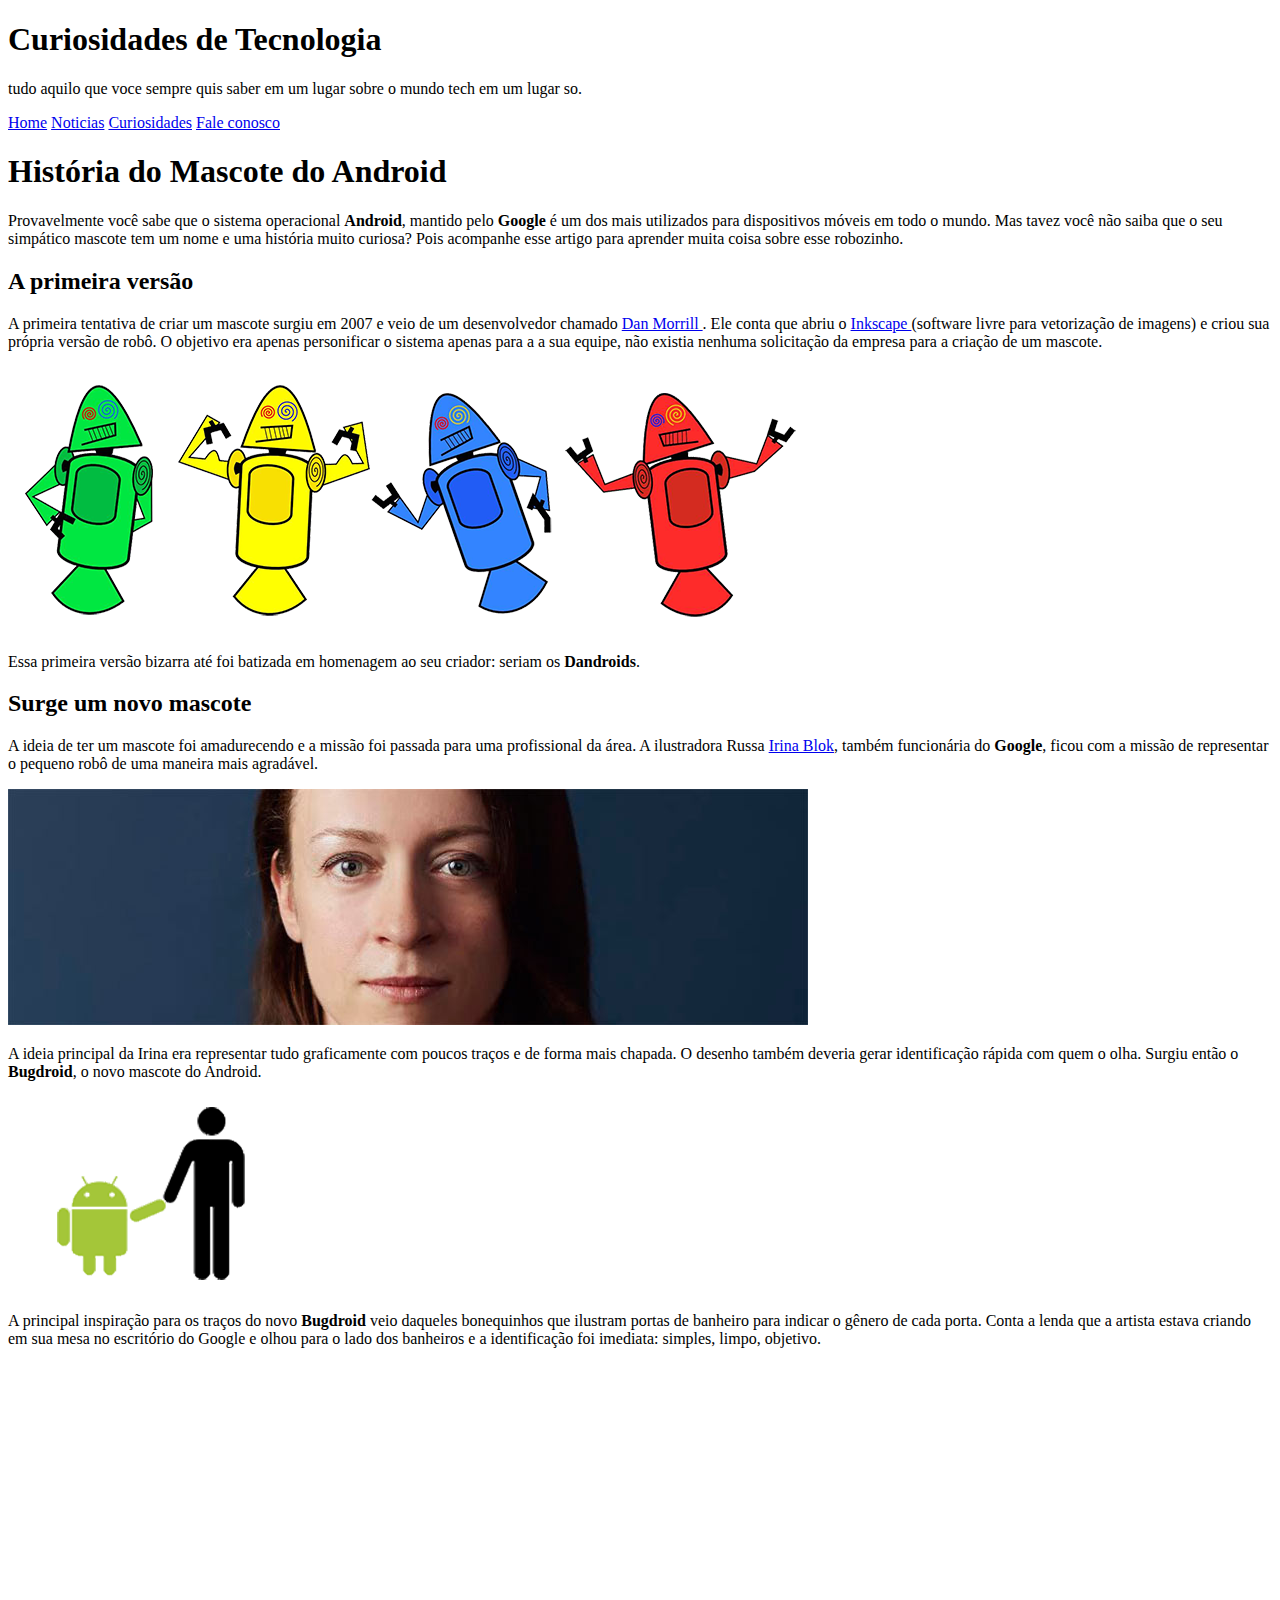
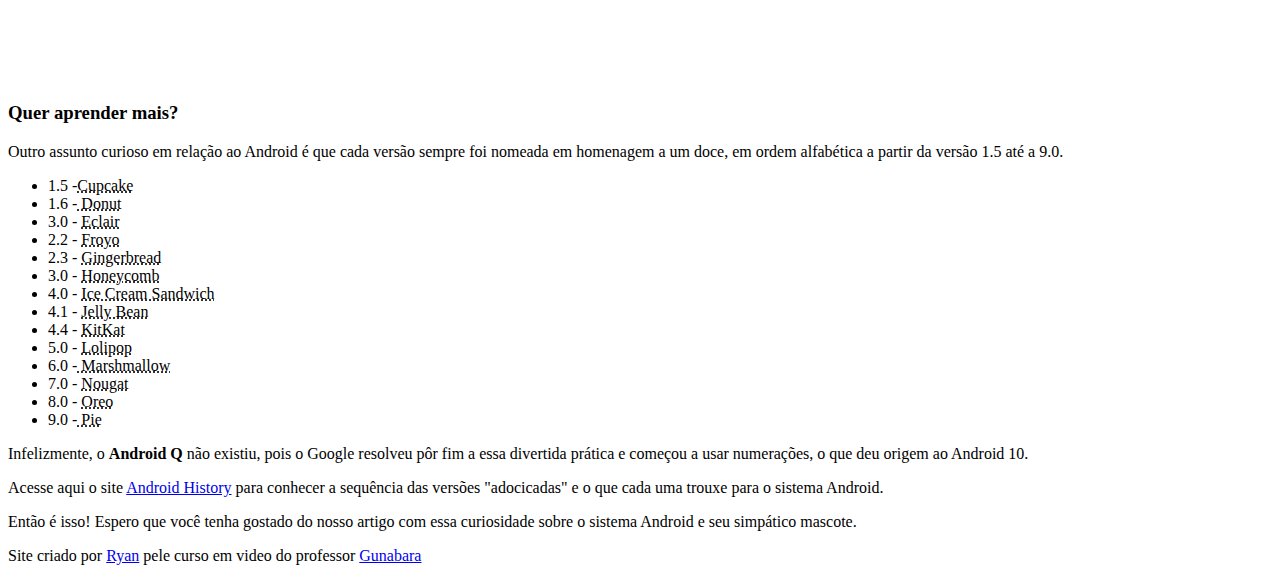
<file: index.html>
<!DOCTYPE html>
<html lang="pt-br">
<head>
    <meta charset="UTF-8">
    <meta http-equiv="X-UA-Compatible" content="IE=edge">
    <meta name="viewport" content="width=device-width, initial-scale=1.0">
    <title>Como surgio o mascote Android</title>
    <link rel="shortcut icon" href="imagens/favicon.ico" type="image/x-icon">
    <link rel="stylesheet" href="estilo/.css">
</head>
<body>
    <header>
        <h1>Curiosidades de Tecnologia</h1>
        <p>tudo aquilo que voce sempre quis saber em um lugar sobre o mundo tech em um lugar so.</p>
    </header>
    <nav>
        <a href="#">Home</a>
        <a href="#">Noticias</a>
        <a href="#">Curiosidades</a>
        <a href="#">Fale conosco</a>
    </nav>
    <main>
        <article>
            
        <h1>História do Mascote do Android</h1>

        <p>Provavelmente você sabe que o sistema operacional <strong>Android</strong>, mantido pelo <strong>Google</strong> é um dos mais utilizados para dispositivos móveis em todo o mundo. Mas tavez você não saiba que o seu simpático mascote tem um nome e uma história muito curiosa? Pois acompanhe esse artigo para aprender muita coisa sobre esse robozinho.</p>

        <h2>A primeira versão</h2>

        <p>A primeira tentativa de criar um mascote surgiu em 2007 e veio de um desenvolvedor chamado <a href="https://androidcommunity.com/dan-morrill-shows-us-the-android-mascot-that-almost-was-20130103/"target="_blank" class="external">Dan Morrill </a>. Ele conta que abriu o <a href="https://inkscape.org/pt-br/" target="
        _blank" class="external">Inkscape </a>(software livre para vetorização de imagens) e criou sua própria versão de robô. O objetivo era apenas personificar o sistema apenas para a a sua equipe, não existia nenhuma solicitação da empresa para a criação de um mascote.</p>

        <picture>
            <source media="(max-width:578px )" srcset="imagens/dan-droids-pq.png">
            <img src="imagens/dan-droids.png" alt="Primeiro Mascote do Android"></picture>

        <p>Essa primeira versão bizarra até foi batizada em homenagem ao seu criador: seriam os <strong>Dandroids</strong>.</p>

        <h2>Surge um novo mascote</h2>

        <p>A ideia de ter um mascote foi amadurecendo e a missão foi passada para uma profissional da área. A ilustradora Russa <a href="https://www.irinablok.com/android" target="_blank" class="external">Irina Blok</a>, também funcionária do <strong>Google</strong>, ficou com a missão de representar o pequeno robô de uma maneira mais agradável.</p>

        <picture>
            <source media="(max-width:578px )" srcset="imagens/irina-blok-pq.jpg">
            <img src="imagens/irina-blok.jpg" alt="Irina Blok criadora do Bugdroid"></picture>

        <p>A ideia principal da Irina era representar tudo graficamente com poucos traços e de forma mais chapada. O desenho também deveria gerar identificação rápida com quem o olha. Surgiu então o <strong>Bugdroid</strong>, o novo mascote do Android.</p>

       
        <img src="imagens/bugdroid.png" class="pequena" alt="Bagdroid">
    

        <p>A principal inspiração para os traços do novo <strong>Bugdroid</strong> veio daqueles bonequinhos que ilustram portas de banheiro para indicar o gênero de cada porta. Conta a lenda que a artista estava criando em sua mesa no escritório do Google e olhou para o lado dos banheiros e a identificação foi imediata: simples, limpo, objetivo.</p>

        <div class="video"><iframe width="560" height="315" src="https://www.youtube.com/embed/l2UDgpLz20M" title="YouTube video player" frameborder="0" allow="accelerometer; autoplay; clipboard-write; encrypted-media; gyroscope; picture-in-picture; web-share" allowfullscreen></iframe></div>
        
        <aside>
            <h3>Quer aprender mais?</h3>
            <p>Outro assunto curioso em relação ao Android é que cada versão sempre foi nomeada em homenagem a um doce, em ordem alfabética a partir da versão 1.5 até a 9.0.</p>
            <ul>
                <li>1.5 -<abbr title="Bolo de copo">Cupcake</abbr></li>
                
                <li>1.6 -<abbr title="Rosquinha"> Donut</abbr></li>
                
                <li>3.0 - <abbr title="Bomba">Eclair</abbr></li>
                
                <li>2.2 - <abbr title="Iogurte congelado">Froyo</abbr></li>
                
                <li>2.3 - <abbr title="Biscoito de gengibre ">Gingerbread</abbr></li>
                
                <li>3.0 - <abbr title="Favo de mel">Honeycomb</abbr></li>
                
                <li>4.0 - <abbr title="Sandoiche de sorvete">Ice Cream Sandwich</abbr></li>
                
                <li>4.1 - <abbr title="Jujuba">Jelly Bean</abbr></li>
                
                <li>4.4 - <abbr title="Chocolate">KitKat</abbr></li>
                
                <li>5.0 - <abbr title="Pirulito">Lolipop</abbr></li>
                
                <li>6.0 -<abbr title="Machimelo"> Marshmallow</abbr></li>
                
                <li>7.0 - <abbr title="Torrone">Nougat</abbr></li>
                
                <li>8.0 - <abbr title="Oreo">Oreo</abbr></li>
                
                <li>9.0 -<abbr title="Torta"> Pie</abbr></li>
            </ul>
            <p>Infelizmente, o <strong>Android Q</strong> não existiu, pois o Google resolveu pôr fim a essa divertida prática e começou a usar numerações, o que deu origem ao Android 10.</p>
            <p>Acesse aqui o site <a href="https://www.android.com/intl/pt-BR_br/what-is-android/"target="_blank" class="external">Android History</a> para conhecer a sequência das versões "adocicadas" e o que cada uma trouxe para o sistema Android.</p>
            
        </asidep>

            <p>Então é isso! Espero que você tenha gostado do nosso artigo com essa curiosidade sobre o sistema Android e seu simpático mascote.</p>
        </article>
    </main>
    <footer>
        <p>Site criado por <a href="https://www.instagram.com/ryancosta550/" target="_blank">Ryan</a> pele curso em video do professor <a href="https://github.com/gustavoguanabara" target="blank">Gunabara</a></p>
    </footer>
</body>
</html>
</file>
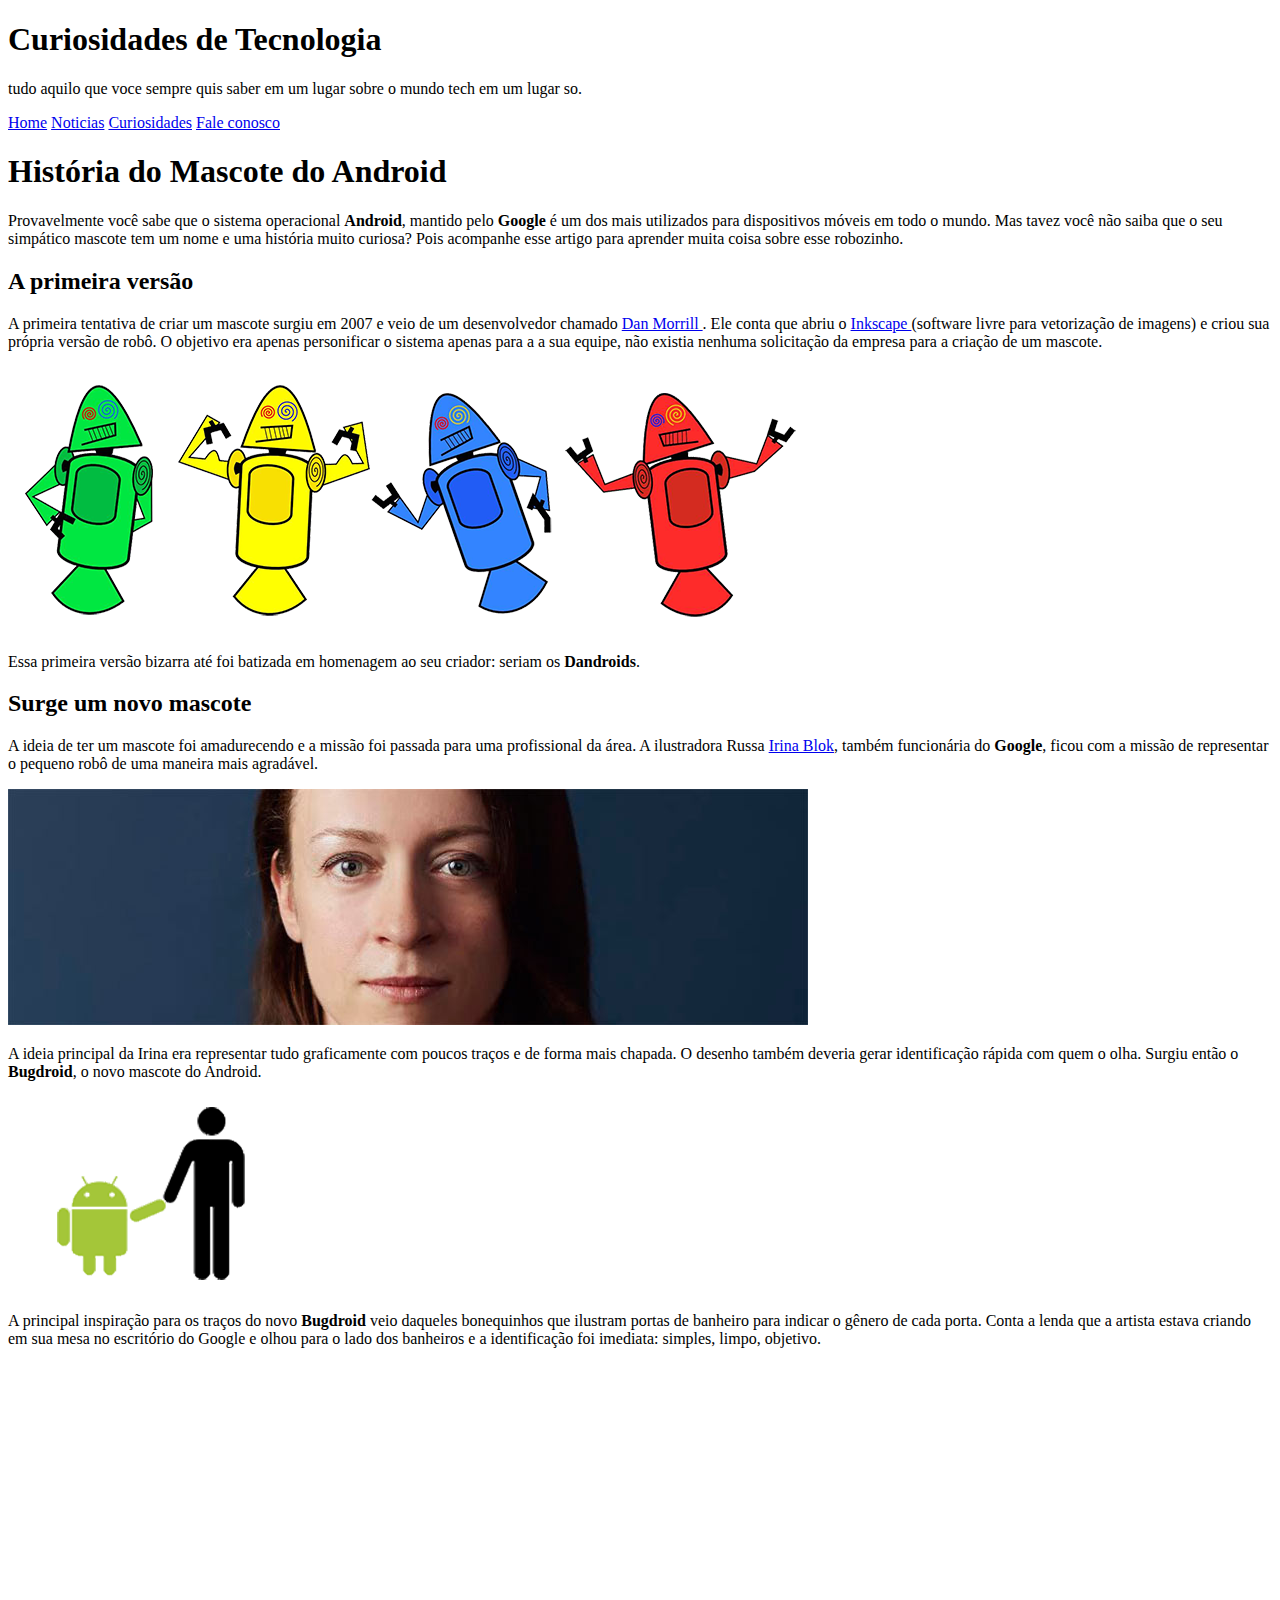
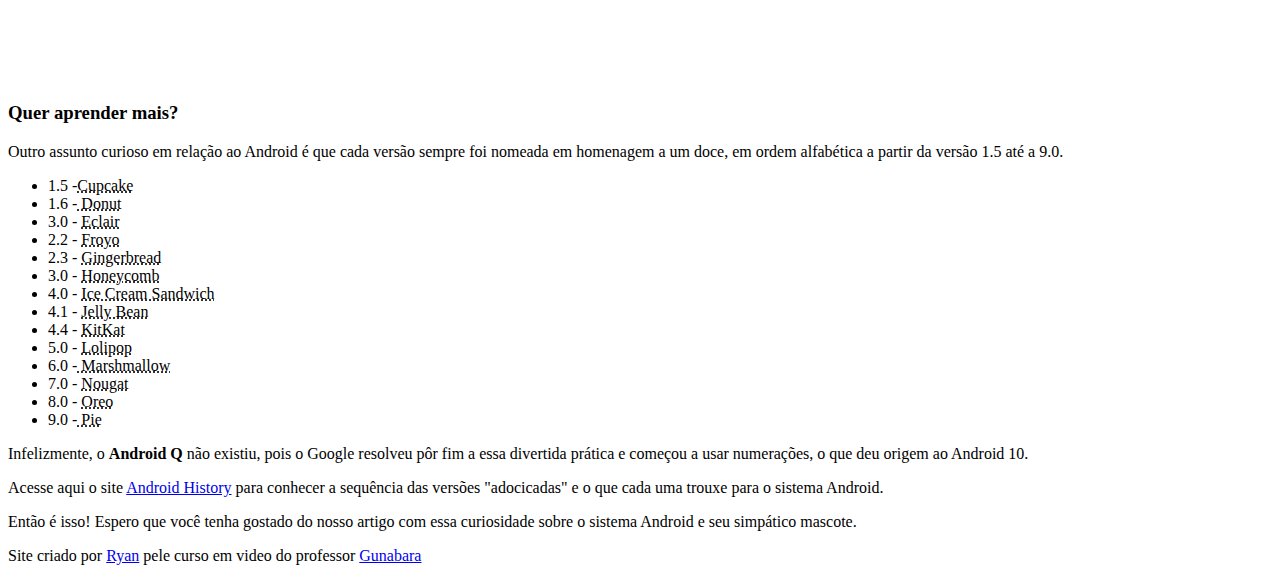
<file: index.html.html>
<!DOCTYPE html>
<html lang="pt-br">
<head>
    <meta charset="UTF-8">
    <meta http-equiv="X-UA-Compatible" content="IE=edge">
    <meta name="viewport" content="width=device-width, initial-scale=1.0">
    <title>Como surgio o mascote Android</title>
    <link rel="shortcut icon" href="imagens/favicon.ico" type="image/x-icon">
    <link rel="stylesheet" href="estilo/.css">
</head>
<body>
    <header>
        <h1>Curiosidades de Tecnologia</h1>
        <p>tudo aquilo que voce sempre quis saber em um lugar sobre o mundo tech em um lugar so.</p>
    </header>
    <nav>
        <a href="#">Home</a>
        <a href="#">Noticias</a>
        <a href="#">Curiosidades</a>
        <a href="#">Fale conosco</a>
    </nav>
    <main>
        <article>
            
        <h1>História do Mascote do Android</h1>

        <p>Provavelmente você sabe que o sistema operacional <strong>Android</strong>, mantido pelo <strong>Google</strong> é um dos mais utilizados para dispositivos móveis em todo o mundo. Mas tavez você não saiba que o seu simpático mascote tem um nome e uma história muito curiosa? Pois acompanhe esse artigo para aprender muita coisa sobre esse robozinho.</p>

        <h2>A primeira versão</h2>

        <p>A primeira tentativa de criar um mascote surgiu em 2007 e veio de um desenvolvedor chamado <a href="https://androidcommunity.com/dan-morrill-shows-us-the-android-mascot-that-almost-was-20130103/"target="_blank" class="external">Dan Morrill </a>. Ele conta que abriu o <a href="https://inkscape.org/pt-br/" target="
        _blank" class="external">Inkscape </a>(software livre para vetorização de imagens) e criou sua própria versão de robô. O objetivo era apenas personificar o sistema apenas para a a sua equipe, não existia nenhuma solicitação da empresa para a criação de um mascote.</p>

        <picture>
            <source media="(max-width:578px )" srcset="imagens/dan-droids-pq.png">
            <img src="imagens/dan-droids.png" alt="Primeiro Mascote do Android"></picture>

        <p>Essa primeira versão bizarra até foi batizada em homenagem ao seu criador: seriam os <strong>Dandroids</strong>.</p>

        <h2>Surge um novo mascote</h2>

        <p>A ideia de ter um mascote foi amadurecendo e a missão foi passada para uma profissional da área. A ilustradora Russa <a href="https://www.irinablok.com/android" target="_blank" class="external">Irina Blok</a>, também funcionária do <strong>Google</strong>, ficou com a missão de representar o pequeno robô de uma maneira mais agradável.</p>

        <picture>
            <source media="(max-width:578px )" srcset="imagens/irina-blok-pq.jpg">
            <img src="imagens/irina-blok.jpg" alt="Irina Blok criadora do Bugdroid"></picture>

        <p>A ideia principal da Irina era representar tudo graficamente com poucos traços e de forma mais chapada. O desenho também deveria gerar identificação rápida com quem o olha. Surgiu então o <strong>Bugdroid</strong>, o novo mascote do Android.</p>

       
        <img src="imagens/bugdroid.png" class="pequena" alt="Bagdroid">
    

        <p>A principal inspiração para os traços do novo <strong>Bugdroid</strong> veio daqueles bonequinhos que ilustram portas de banheiro para indicar o gênero de cada porta. Conta a lenda que a artista estava criando em sua mesa no escritório do Google e olhou para o lado dos banheiros e a identificação foi imediata: simples, limpo, objetivo.</p>

        <div class="video"><iframe width="560" height="315" src="https://www.youtube.com/embed/l2UDgpLz20M" title="YouTube video player" frameborder="0" allow="accelerometer; autoplay; clipboard-write; encrypted-media; gyroscope; picture-in-picture; web-share" allowfullscreen></iframe></div>
        
        <aside>
            <h3>Quer aprender mais?</h3>
            <p>Outro assunto curioso em relação ao Android é que cada versão sempre foi nomeada em homenagem a um doce, em ordem alfabética a partir da versão 1.5 até a 9.0.</p>
            <ul>
                <li>1.5 -<abbr title="Bolo de copo">Cupcake</abbr></li>
                
                <li>1.6 -<abbr title="Rosquinha"> Donut</abbr></li>
                
                <li>3.0 - <abbr title="Bomba">Eclair</abbr></li>
                
                <li>2.2 - <abbr title="Iogurte congelado">Froyo</abbr></li>
                
                <li>2.3 - <abbr title="Biscoito de gengibre ">Gingerbread</abbr></li>
                
                <li>3.0 - <abbr title="Favo de mel">Honeycomb</abbr></li>
                
                <li>4.0 - <abbr title="Sandoiche de sorvete">Ice Cream Sandwich</abbr></li>
                
                <li>4.1 - <abbr title="Jujuba">Jelly Bean</abbr></li>
                
                <li>4.4 - <abbr title="Chocolate">KitKat</abbr></li>
                
                <li>5.0 - <abbr title="Pirulito">Lolipop</abbr></li>
                
                <li>6.0 -<abbr title="Machimelo"> Marshmallow</abbr></li>
                
                <li>7.0 - <abbr title="Torrone">Nougat</abbr></li>
                
                <li>8.0 - <abbr title="Oreo">Oreo</abbr></li>
                
                <li>9.0 -<abbr title="Torta"> Pie</abbr></li>
            </ul>
            <p>Infelizmente, o <strong>Android Q</strong> não existiu, pois o Google resolveu pôr fim a essa divertida prática e começou a usar numerações, o que deu origem ao Android 10.</p>
            <p>Acesse aqui o site <a href="https://www.android.com/intl/pt-BR_br/what-is-android/"target="_blank" class="external">Android History</a> para conhecer a sequência das versões "adocicadas" e o que cada uma trouxe para o sistema Android.</p>
            
        </asidep>

            <p>Então é isso! Espero que você tenha gostado do nosso artigo com essa curiosidade sobre o sistema Android e seu simpático mascote.</p>
        </article>
    </main>
    <footer>
        <p>Site criado por <a href="https://www.instagram.com/ryancosta550/" target="_blank">Ryan</a> pele curso em video do professor <a href="https://github.com/gustavoguanabara" target="blank">Gunabara</a></p>
    </footer>
</body>
</html>
</file>
<file: estilo/.css>
@charset "UTF-8"; 
@import url('https://fonts.googleapis.com/css2?family=Bebas+Neue&family=Mr+Dafoe&display=swap');

@font-face {
    font-family: 'Android';
    src: url('../fontes/idroid.otf') format('opentype');
   
    font-weight:normal;
    font-style:normal;
}


:root{
    --cor0:#C5EBD6;
    --cor01:#83e1ad;
    --cor02:#3DDC84;
    --cor03:#2FA866;
    --cor04:#1a5c37;
    --cor05:#063d1e;
    --font-padrão: Arial, Verdana, Helvetica, sans-serif;
    --font-destaque: 'Bebas Neue';
    --font-android:'Android';   
}

*{
    margin: 0px;
    padding: 0px;
}

body{
    background-color:var(--cor0) ;
    font-family: var(--font-padrão);
}
div.video{
    background-color: var(--cor05);
    margin: 0px -20px 30px -20px;
    padding: 20px;
    padding-bottom: 56.6%;
    position: relative;
}
div.video > iframe{
    position: absolute;
    top: 5%;
    left: 5%;
    width:90% ;
    height:90% ;

}
a.external::after{
    content: '\00A0\1F517';
}
main p{
    margin: 15px 0px ;
    text-align: justify;
    text-indent: 30px;
    line-height: 2em;
    font-size: 1,1em;
}
main strong{
    color: var(--cor05);
    padding: 2px 6px;
    font-weight: bold;
    font-size: 1.1 em;
    
}
main a {
    text-decoration: none;
    color: var(--cor04);
    font-weight: bolder;
    padding: 2px 6px;
    background-color: var(--cor01);
}
main a:hover{
    text-decoration: underline;
    color:var(--cor04) ;
}
header > h1 {
  color:white;
  font-family: var(--font-destaque);
  margin-bottom: 10px;
  font-weight: normal;
  font-size: 3em;
  text-shadow: 2px 2px 0px rgba(0, 0, 0, 0.623);
}
header  {
   background-image: linear-gradient(  to bottom, var(--cor02) ,var(--cor05));
    min-height: 150px;
   text-align: center;
   padding-top: 50px;
}
header > p{
    color: white;
    font-family: var(--font-padrão);
    font-size: 1.2em;
    max-width: 600px;
    margin: auto;
    padding-right: 10px;
    padding-left: 10px;
    text-shadow: 2px 2px 0px rgba(0, 0, 0, 0.623);
}
nav{
    background-color: var(--cor05);
    box-shadow: 0px 7px 7px rgba(0, 0, 0, 0.486);
}
nav > a{
    color:white;
    padding: 10px;
    text-decoration: none;
    font-weight: bold;
}
nav > a:hover{
    background-color: var(--cor03);
    color: var(--cor05);
    border-radius: 5px;
    transition-duration: 1s;
}
main{
    background-color: white;
    min-width:300px; 
    max-width:1000px;
    margin: auto;
    padding: 20px;
    box-shadow: 0px 0px 10px rgba(0, 0, 0, 0.438);
    margin-bottom: 20px;
    border-bottom-left-radius: 10px;
    border-bottom-right-radius: 10px;
}
main img{
    width:100%;
}
main img.pequena{
   max-width: 350px;
    margin: auto;
    display: block;
 }
main h1{
    color:var(--cor05) ;
    font-family:var(--font-android);
    font-weight: normal;
    font-size: 1.8em;
   
}
main h2 {
    font-family:var(--font-android);
    color:var(--cor04) ;
    font-weight: normal;
    font-size: 1.3em;
    background-image: linear-gradient(to right, var(--cor01),transparent );
}
aside{
    background-color: var(--cor0);
    padding: 10px;
    border-radius: 10px;
    box-shadow: 3px 3px 8px rgba(0, 0, 0, 0.26);
}
aside h3{
    background-color: var(--cor04);
    color: white;
    padding: 5px;
    margin: -10px -10px 0px -10px;
    border-radius: 10px 10px 0px 0px;
    
    }
    aside > ul{
    list-style-position: inside;
    columns: 2;
    list-style-type:' \2714\00A0\00A0';

}
footer{
    background-color: var(--cor05);
    color: white;
    font-size: 0.8em;
    padding: 5px; 
    text-align: center; 

}
footer a {
text-decoration: none;
font-weight: bold;
color: var(--cor03);
}
footer a:hover{
    text-decoration: underline;
    color: var(--cor02);

}
</file>
